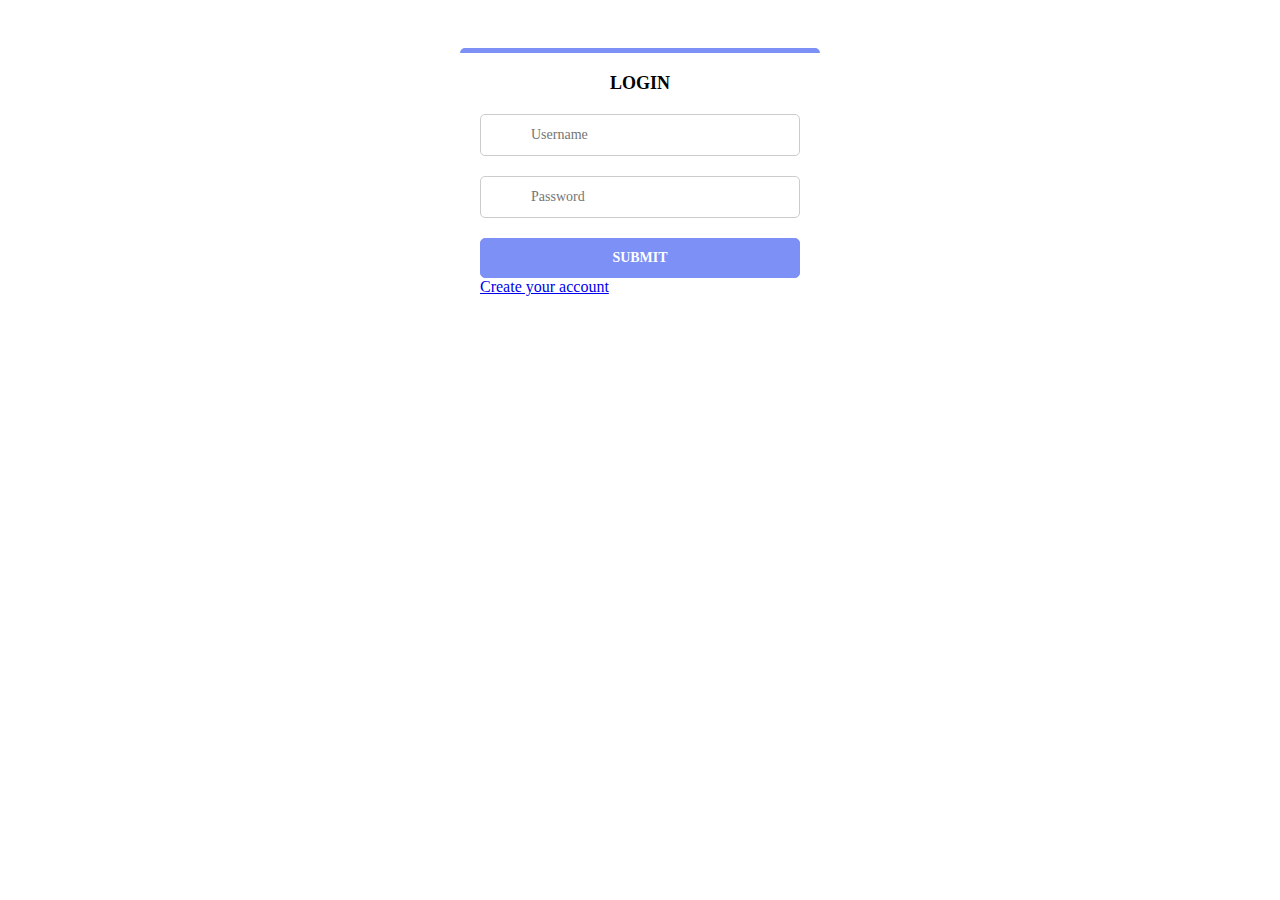
<file: public/index.html>
<!DOCTYPE html>
<html lang="en">
<head>
    <meta charset="UTF-8">
    <title>Chat Challenge</title>
    <link href="assets/css/form.css" rel="stylesheet" type="text/css" />
</head>
<body>
<div class="alert-message" id="alert-login"> </div>
<div class="form-block">
    <form id="login-form">
    <h1>Login</h1>
    <input type="text" value="" placeholder="Username" id="username" name="user_name" required/>
    <input type="password" value="" placeholder="Password" id="password" name="password" required/>
    <button id="login-button" type="submit">Submit</button>
    </form>
    <a href="signup.html">Create your account</a>
</div>
<script src="assets/js/login.js"></script>
</body>
</html>
</file>
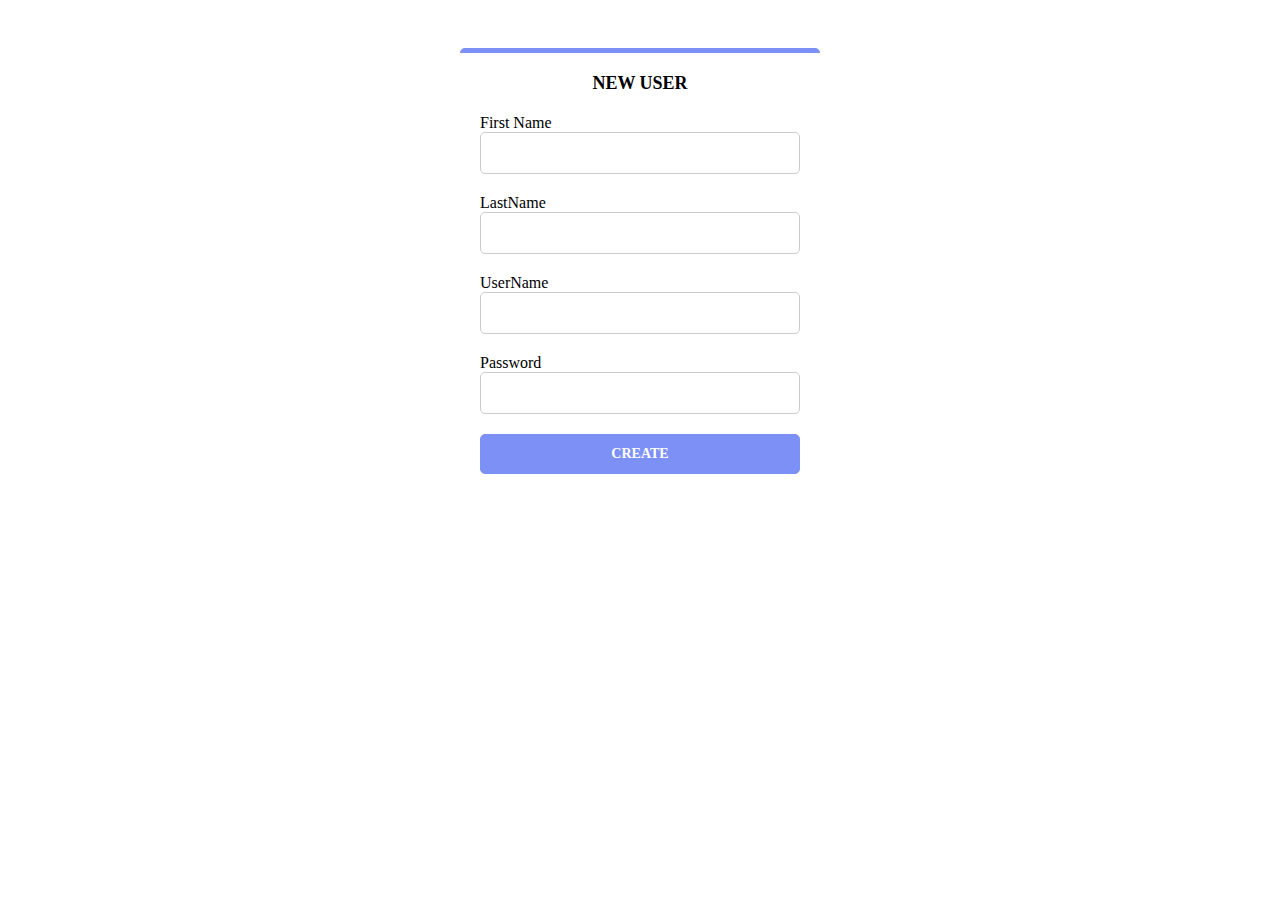
<file: public/signup.html>
<!DOCTYPE html>
<html lang="en">
<head>
    <meta charset="UTF-8">
    <title>New User</title>
    <link href="assets/css/form.css" rel="stylesheet" type="text/css" />
</head>
<body>
<div class="alert-message" id="alert-signup"> </div>
<div class="form-block">
    <form id="signup-form" action="/v1/signup" method="post">
    <h1>New User</h1>
    First Name
    <input type="text" id="firstname" name="first_name" required />
    LastName
    <input type="text" id="lastname" name="last_name" required />
    UserName
    <input type="text" value=""  id="username" name="user_name" required />
    Password
    <input type="password" value="" id="password" name="password" required/>
    <button>Create</button>
    </form>
</div>
</body>
</html>
</file>
<file: public/assets/css/form.css>
.alert-message {
    width: 320px;
    padding: 20px;
    background: #fff;
    border-radius: 5px;
    color: #ff0000;
    visibility: hidden;
    margin: 0 auto;
}

.form-block {
    width: 320px;
    padding: 20px;
    background: #fff;
    border-radius: 5px;
    border-top: 5px solid #7c90f6;
    margin: 0 auto;
}

.form-block h1 {
    text-align: center;
    color: #000;
    font-size: 18px;
    text-transform: uppercase;
    margin-top: 0;
    margin-bottom: 20px;
}

.form-block input {
    width: 100%;
    height: 42px;
    box-sizing: border-box;
    border-radius: 5px;
    border: 1px solid #ccc;
    margin-bottom: 20px;
    font-size: 14px;
    font-family: Montserrat;
    padding: 0 20px 0 50px;
    outline: none;
}

.form-block input#username {
    background: #fff url('http://i.imgur.com/u0XmBmv.png') 20px top no-repeat;
    background-size: 16px 80px;
}

.form-block input#username:focus {
    background: #fff url('http://i.imgur.com/u0XmBmv.png') 20px bottom no-repeat;
    background-size: 16px 80px;
}

.form-block input#password {
    background: #fff url('http://i.imgur.com/Qf83FTt.png') 20px top no-repeat;
    background-size: 16px 80px;
}

.form-block input#password:focus {
    background: #fff url('http://i.imgur.com/Qf83FTt.png') 20px bottom no-repeat;
    background-size: 16px 80px;
}

.form-block input:active, .form-block input:focus {
    border: 1px solid #7c90f6;
}

.form-block button {
    width: 100%;
    height: 40px;
    background: #7c90f6;
    box-sizing: border-box;
    border-radius: 5px;
    border: 1px solid #7c90f6;
    color: #fff;
    font-weight: bold;
    text-transform: uppercase;
    font-size: 14px;
    font-family: Montserrat;
    outline: none;
    cursor: pointer;
}

.form-block button:hover {
    background: #7c90f6;
}
</file>
